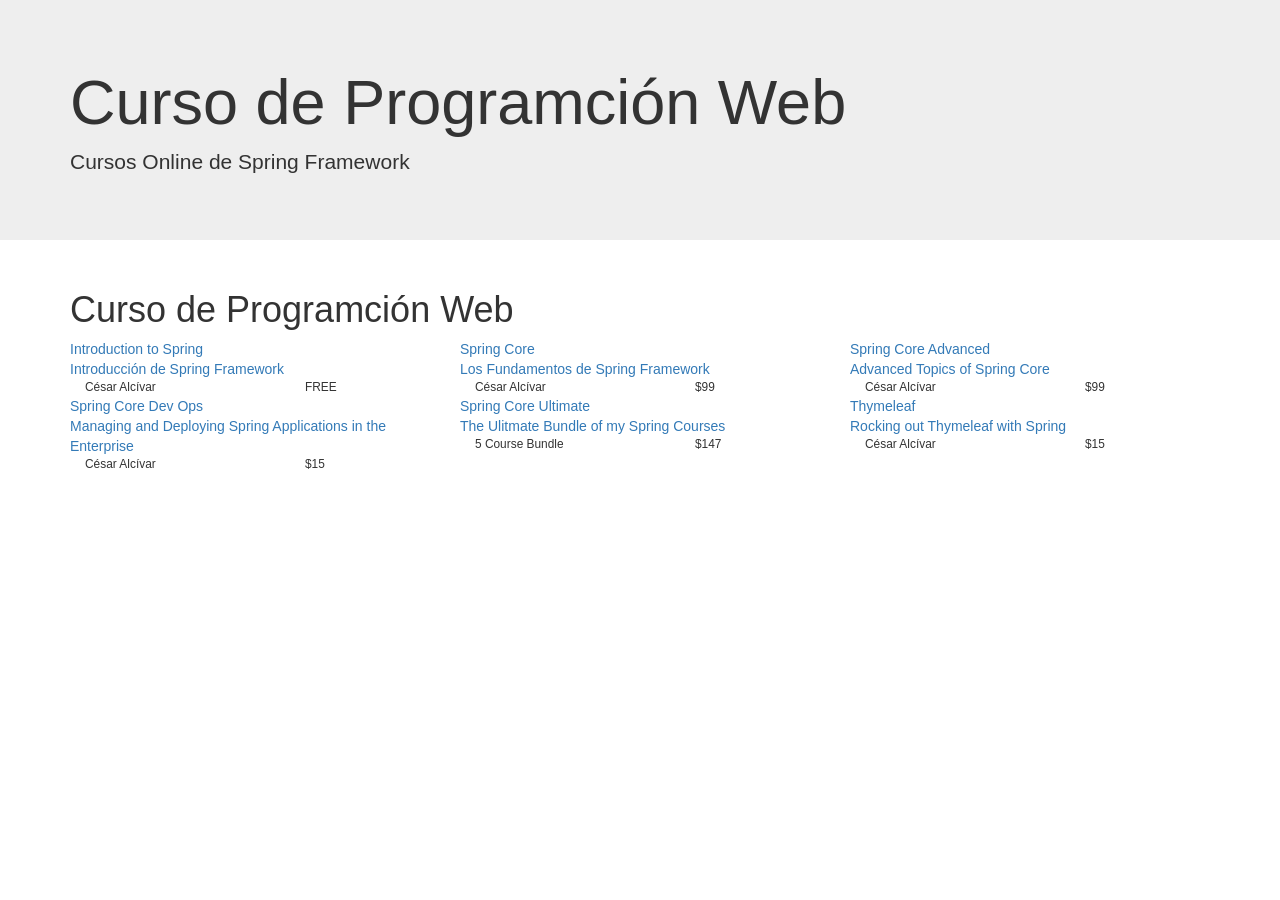
<file: proyecto-demo/target/classes/templates/index.html>
<!DOCTYPE html>
<html lang="en" xmlns:th="http://http://www.thymeleaf.org">
<head>
    <meta charset="UTF-8">
    <meta name="viewport" content="width=device-width, initial-scale=1.0">
    <title>Document</title>
    
    <!-- Latest compiled and minified CSS -->
    <link rel="stylesheet" href="https://cdn.jsdelivr.net/npm/bootstrap@3.3.7/dist/css/bootstrap.min.css" integrity="sha384-BVYiiSIFeK1dGmJRAkycuHAHRg32OmUcww7on3RYdg4Va+PmSTsz/K68vbdEjh4u" crossorigin="anonymous">
    <!-- Latest compiled and minified JavaScript -->
    <script src="https://cdn.jsdelivr.net/npm/bootstrap@3.3.7/dist/js/bootstrap.min.js" integrity="sha384-Tc5IQib027qvyjSMfHjOMaLkfuWVxZxUPnCJA7l2mCWNIpG9mGCD8wGNIcPD7Txa" crossorigin="anonymous"></script>
	
	
	<link th:href="@{/css/custom.css}" rel="stylesheet" media="screen">

    

</head>
<body>

    <div class="jumbotron">
        <div class="container">
            <h1>Curso de Programción Web</h1>
            <p class="lead">Cursos Online de Spring Framework</p>
        </div>
    </div>
    
    <div class="container">
        <div class="row">
            <div class="col-md-12">
                <h1>Curso de Programción Web</h1>
            </div>
        </div>
    
        <div class="row course-list list">
            <div class="col-md-4">
                <div class="course-listing">
                    <div class="row">
                        <a href="/courses/introduction-to-spring">
                            <div class="col-lg-12">
                                <div class="course-listing-title">
                                    Introduction to Spring
                                </div>
                                <div class="course-listing-subtitle">
                                    Introducción de Spring Framework
                                </div>
                            </div>
                        </a>
                    </div>
                    <div class="row course-listing-extra-info col-xs-12">
                        <div class="col-xs-8">
                            <div class="small course-author-name">
                                César Alcívar
                            </div>
                        </div>
                        <div class="col-xs-4">
                            <div class="small course-price">
                                FREE
                            </div>
                        </div>
                    </div>
                </div>
            </div>
            <div class="col-md-4">
                <div class="course-listing">
                    <div class="row">
                        <a data-role="course-box-link" href="/courses/spring-core">
                            <div class="col-lg-12">
                                
                                <div class="course-listing-title">
                                    Spring Core
                                </div>
                                <div class="course-listing-subtitle">
                                    Los Fundamentos de Spring Framework
                                </div>
                            </div>
                        </a>
                    </div>
                    <div class="row course-listing-extra-info col-xs-12">
                        <div class="col-xs-8">
                            <div class="small course-author-name">
                                César Alcívar
                            </div>
                        </div>
                        <div class="col-xs-4">
                            <div class="small course-price">
                                $99
                            </div>
                        </div>
                    </div>
                </div>
            </div>
            <div class="col-md-4">
                <div class="course-listing">
                    <div class="row">
                        <a data-role="course-box-link" href="/courses/spring-core-advanced">
                            <div class="col-lg-12">
                                <div class="course-listing-title">
                                    Spring Core Advanced
                                </div>
                                <div class="course-listing-subtitle">
                                    Advanced Topics of Spring Core
                                </div>
                            </div>
                        </a>
                    </div>
                    <div class="row course-listing-extra-info col-xs-12">
                        <div class="col-xs-8">
                            <div class="small course-author-name">
                                César Alcívar
                            </div>
                        </div>
                        <div class="col-xs-4">
                            <div class="small course-price">
                                $99
                            </div>
                        </div>
                    </div>
                </div>
            </div>
        </div>
    
        <div class="row">
            <div class="col-md-4">
                <div class="course-listing">
                    <div class="row">
                        <a data-role="course-box-link" href="/courses/spring-core-dev-ops">
                            <div class="col-lg-12">
                                <div class="course-listing-title">
                                    Spring Core Dev Ops
                                </div>
                                <div class="course-listing-subtitle">
                                    Managing and Deploying Spring Applications in the Enterprise
                                </div>
                            </div>
                        </a>
                    </div>
                    <div class="row course-listing-extra-info col-xs-12">
                        <div class="col-xs-8">
                            <div class="small course-author-name">
                                César Alcívar
                            </div>
    
                        </div>
                        <div class="col-xs-4">
                            <div class="small course-price">
                                $15
                            </div>
                        </div>
                    </div>
                </div>
            </div>
            <div class="col-md-4">
                <div class="course-listing">
                    <div class="row">
                        <a data-role="course-box-link" href="/courses/spring-core-ultimate">
                            <div class="col-lg-12">
                                <div class="course-listing-title">
                                    Spring Core Ultimate
                                </div>
                                <div class="course-listing-subtitle">
                                    The Ulitmate Bundle of my Spring Courses
                                </div>
                            </div>
                        </a>
                    </div>
                    <div class="row course-listing-extra-info col-xs-12">
                        <div class="col-xs-8">
                            <div class="small course-bundle">
                                5 Course Bundle
                            </div>
                        </div>
                        <div class="col-xs-4">
                            <div class="small course-price">
                                $147
                            </div>
                        </div>
                    </div>
                </div>
            </div>
            <div class="col-md-4">
                <div class="course-listing">
                    <div class="row">
                        <a data-role="course-box-link" href="/courses/thymeleaf">
                            <div class="col-lg-12">
                                <div class="course-listing-title">
                                    Thymeleaf
                                </div>
                                <div class="course-listing-subtitle">
                                    Rocking out Thymeleaf with Spring
                                </div>
                            </div>
                        </a>
                    </div>
                    <div class="row course-listing-extra-info col-xs-12">
                        <div class="col-xs-8">
                            
                            <div class="small course-author-name">
                                César Alcívar
                            </div>
    
                        </div>
                        <div class="col-xs-4">
                            <div class="small course-price">
                                $15
                            </div>
                        </div>
                    </div>
                </div>
            </div>
        </div>
    </div>
    

    
</body>
</html>
</file>
